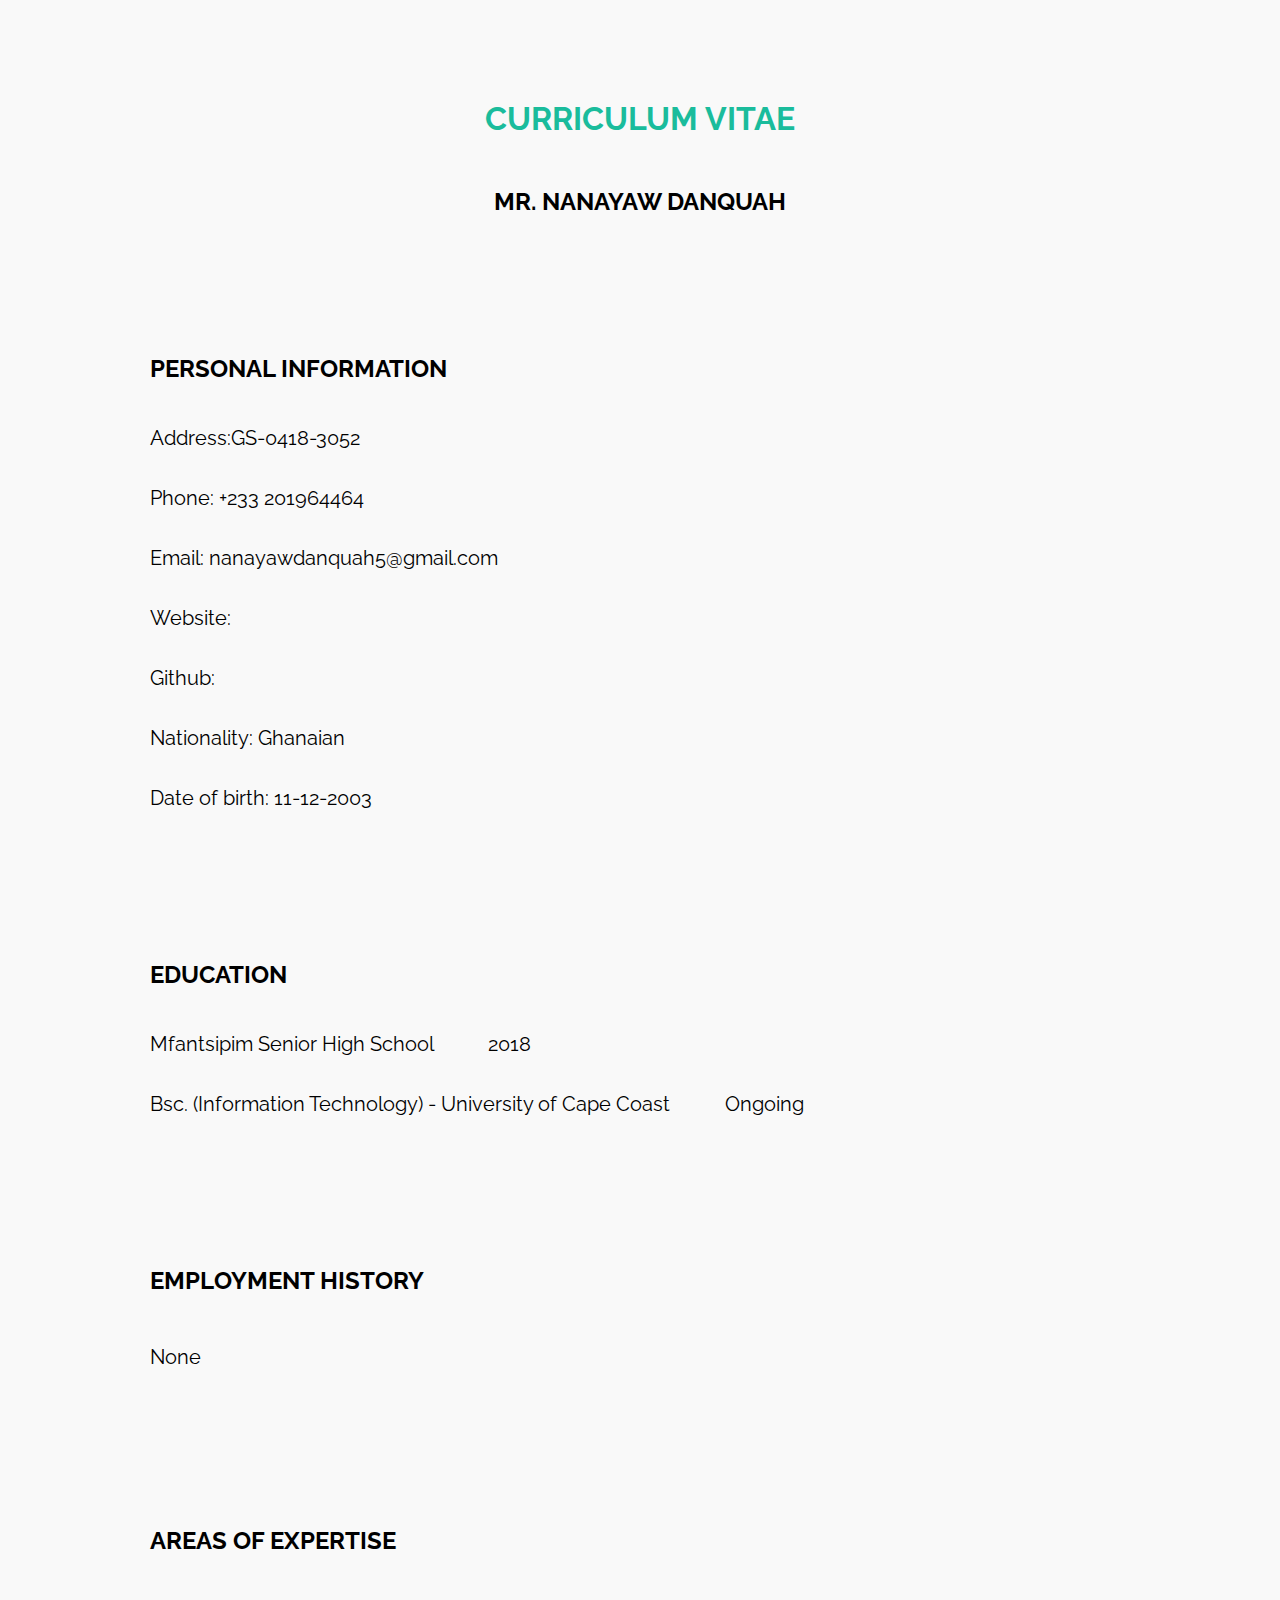
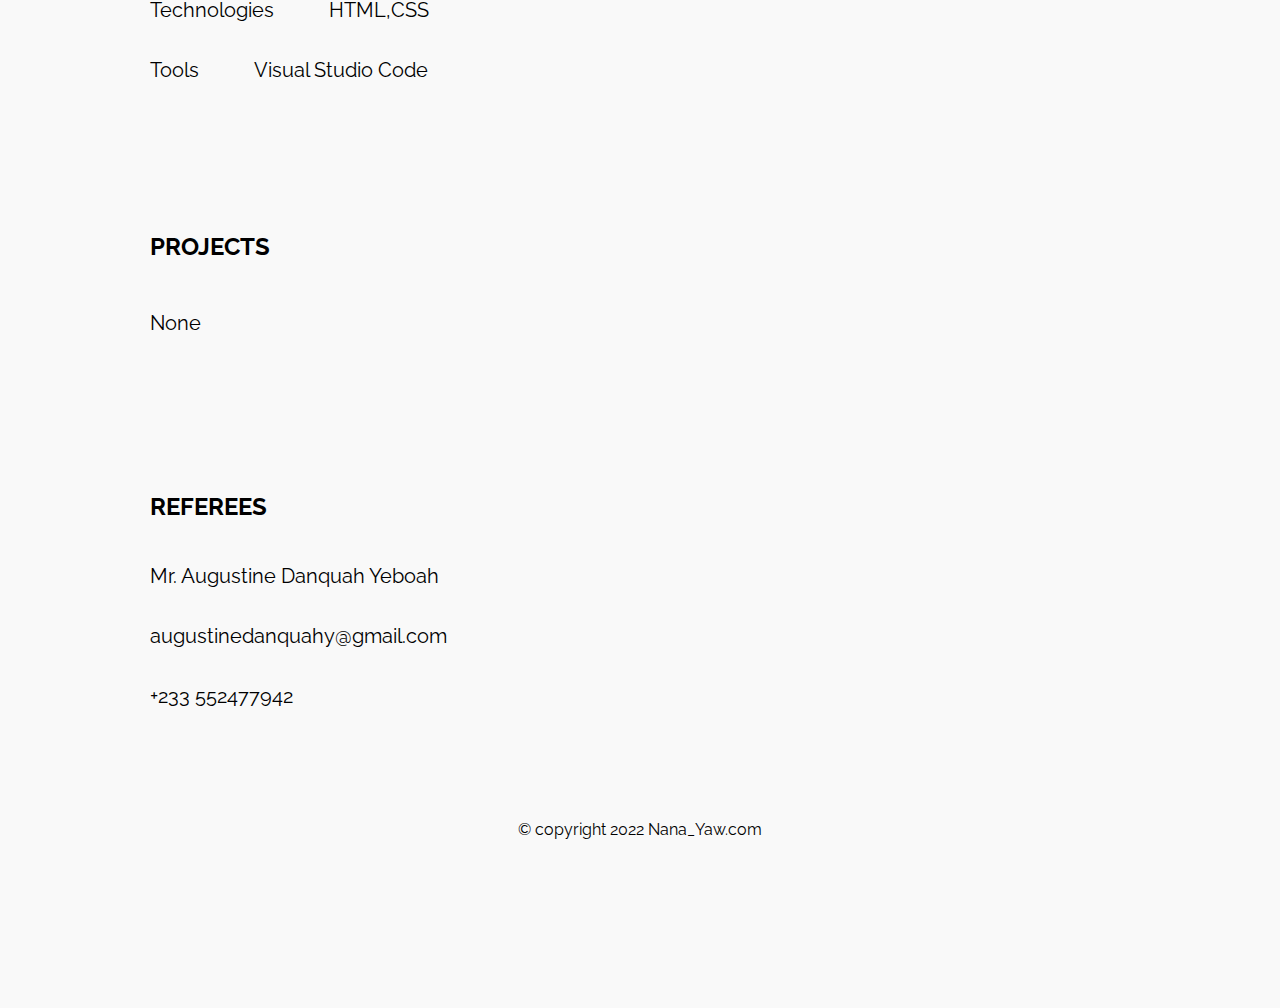
<file: nana-yaw.html>
<!DOCTYPE html>
<html lang="en">
<head>
    <meta charset="UTF-8">
    <meta http-equiv="X-UA-Compatible" content="IE=edge">
    <meta name="viewport" content="width=device-width, initial-scale=1.0">
    <title>CV</title>
    <link rel="stylesheet" href="styles.css">
    <link rel="preconnect" href="https://fonts.googleapis.com">
<link rel="preconnect" href="https://fonts.gstatic.com" crossorigin>
<link href="https://fonts.googleapis.com/css2?family=Raleway&display=swap" rel="stylesheet">
</head>
<body>
    <h1 class="heading-1">Curriculum Vitae</h1>
    <h2 class="heading-2">Mr. Nanayaw Danquah</h2>
    <br>
    <br>
    <h2>PERSONAL INFORMATION</h2>
    <div class="one">
        <p>Address:GS-0418-3052</p>
        <p>Phone: +233 201964464</p>
        <p>Email: nanayawdanquah5@gmail.com</p>
        <p>Website:</p>
        <p>Github:</p>
        <p>Nationality: Ghanaian</p>
        <p>Date of birth: 11-12-2003</p>
    </div>
    <br>
    <br>
    <br>
    <h2>EDUCATION</h2>
    <div class="two">
        <P>Mfantsipim Senior High School <span>2018</span></P>
        <p>Bsc. (Information Technology) - University of Cape Coast  <span>Ongoing</span> </p>
    </div>
    <br>
    <br>
    <br>
    <h2>EMPLOYMENT HISTORY</h2>
    <p id="first">None</p>
    <br>
    <br>
    <br>
    <h2>AREAS OF EXPERTISE</h2>
    <div class="three">
    <p>Technologies <span>HTML,CSS</span></p>
    <p>Tools <span>Visual Studio Code</span></p>
    </div>
    <br>
    <br>
    <br>
    <h2>PROJECTS</h2>
    <p id="second">None</p>
    <br>
    <br>
    <br>
    <h2>REFEREES</h2>
    <div class="four">
        <p>Mr. Augustine Danquah Yeboah</p>
        <p>augustinedanquahy@gmail.com</p>
        <p>+233 552477942</p>
    </div>

    <dic class="footer">
      <p>  &copy copyright 2022 Nana_Yaw.com </p>
    </dic>
</body>
</html>
</file>
<file: styles.css>
*{
    margin:50px;
    font-family: 'Raleway', sans-serif;
    background-color: #F9F9F9;
}
.heading-1{
    text-align: center;
    text-transform:uppercase;
    color: #1ABC9C;
}
.heading-2{
    text-align:center;
    text-transform: uppercase;
}
.one{
    font-style:bold;
    font-size:20px;
    line-height: 10px;
    margin:0px;
}
.two{
    margin:0px;
    font-style: bold;
    font-size: 20px;
    line-height: 10px;
}
#first{
    font-style: bold;
    font-size: 20px;
}
.three{
    margin: 0px;
    font-style: bold;
    font-size: 20px;
    line-height: 10px;
}
#second{
    font-style: bold;
    font-size: 20px;
}
.four{
    margin: 0px;
    font-style: bold;
    font-size: 20px;
    line-height: 10px;
}
.footer{
    text-align: center;
}
</file>
